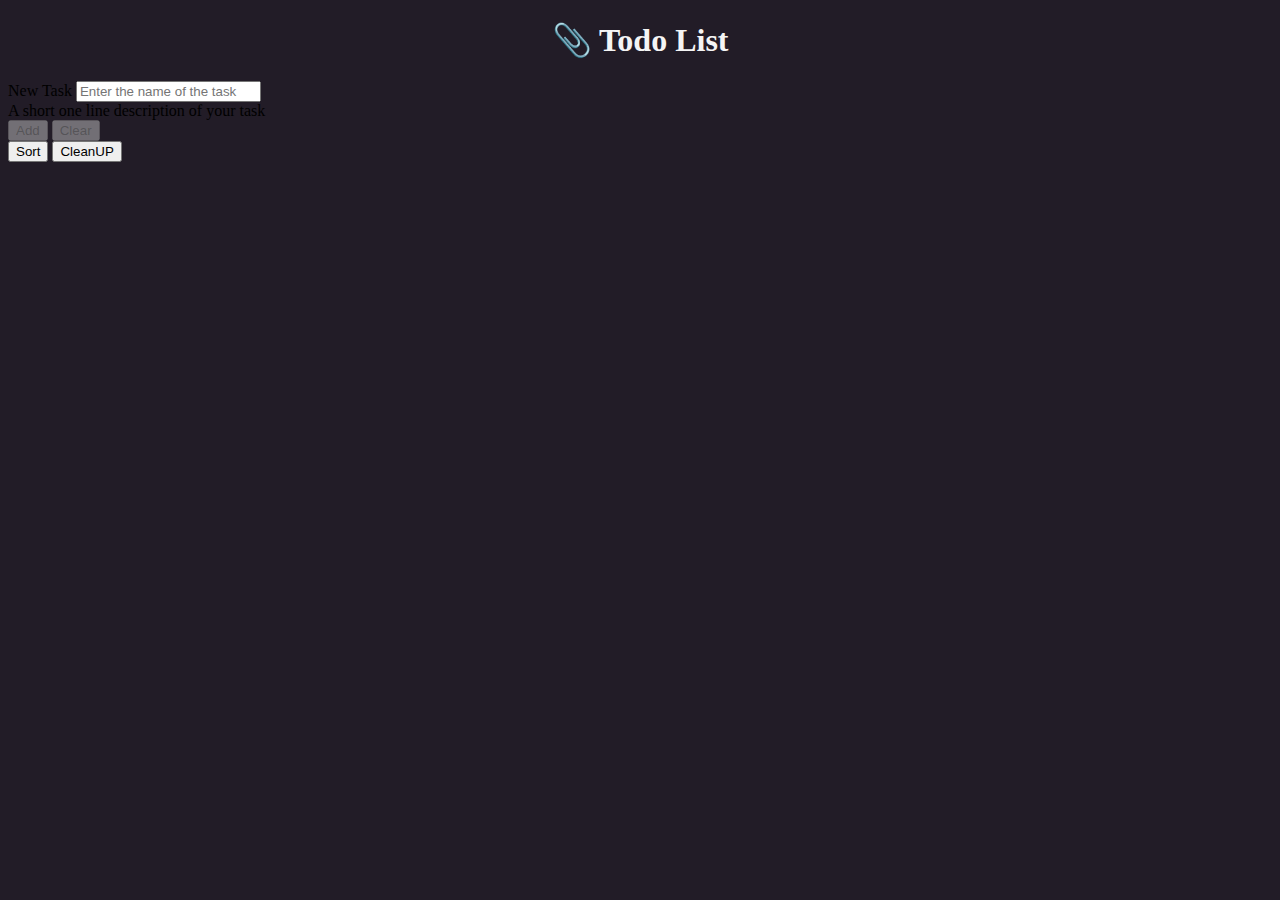
<file: docs/index.html>
<!DOCTYPE html>
<html lang="en">
<head>
    <meta charset="UTF-8">
    <meta http-equiv="X-UA-Compatible" content="IE=edge">
    <meta name="viewport" content="width=device-width, initial-scale=1.0">
    <!-- CSS only -->
    <link href="https://cdn.jsdelivr.net/npm/bootstrap@5.0.0-beta2/dist/css/bootstrap.min.css" rel="stylesheet" integrity="sha384-BmbxuPwQa2lc/FVzBcNJ7UAyJxM6wuqIj61tLrc4wSX0szH/Ev+nYRRuWlolflfl" crossorigin="anonymous">
    <script src="https://cdn.jsdelivr.net/npm/bootstrap@5.0.0-beta2/dist/js/bootstrap.bundle.min.js" integrity="sha384-b5kHyXgcpbZJO/tY9Ul7kGkf1S0CWuKcCD38l8YkeH8z8QjE0GmW1gYU5S9FOnJ0" crossorigin="anonymous"></script>
    <script src="https://code.jquery.com/jquery-3.5.1.js"></script>
    <link href="toDo.css" rel="stylesheet">
    <title>Document</title>
</head>
<body>
    <div class="container">
        <h1 align="center">📎  Todo List  </h1>
        
        <div class="row">
            <div class="col-md-8">
                <div class="form-group">
                    <label for="inpNewTask" class="form-label">New Task</label>
                    <input type="text" class="form-control" id="inpNewTask" aria-describedby="newTaskHelp" placeholder="Enter the name of the task">
                    <div id="newTaskhelp" class="form-text">A short one line description of your task</div>
                </div>
            </div>
            <div class="col-md-4">
                <div class="row">
                    <button class="btn btn-success col m-2" disabled id="btnAdd">
                        Add
                    </button>
                    
                    <button class="btn btn-danger col m-2" disabled id="btnClear">
                        Clear
                    </button>
                </div>
                <div class="row">
                    <button class="btn btn-info col m-2" id="btnSort">
                        Sort
                    </button>
                    
                    <button class="btn btn-warning col m-2" id="btnCleanup">
                        CleanUP
                    </button>
                </div>
            </div>

        <ul class="row list-group m-2" id="ulTasks">
            
        </ul>

        <script defer src="toDo.js"></script>
    </div>
    
    
</body>
</html>
</file>
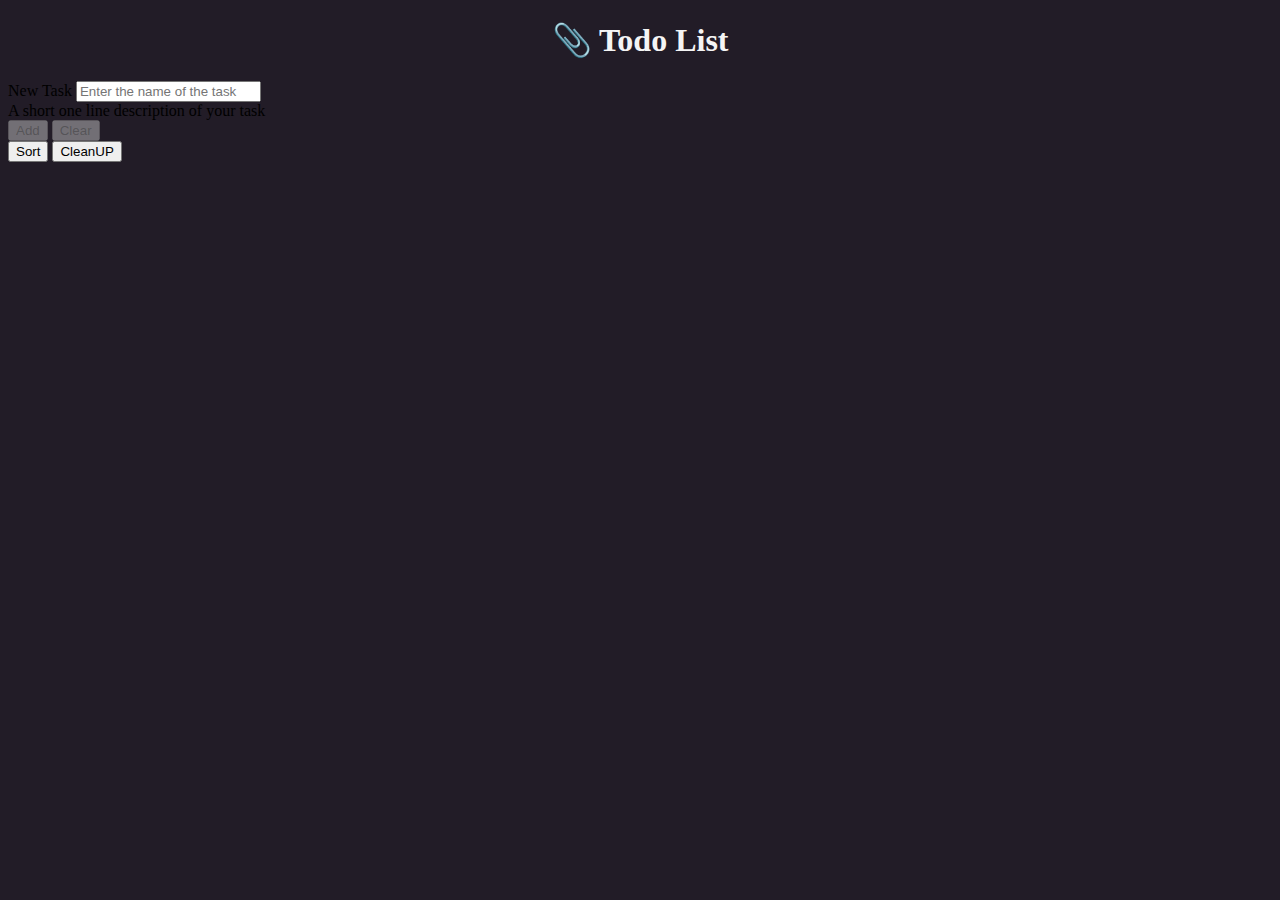
<file: toDo.html>
<!DOCTYPE html>
<html lang="en">
<head>
    <meta charset="UTF-8">
    <meta http-equiv="X-UA-Compatible" content="IE=edge">
    <meta name="viewport" content="width=device-width, initial-scale=1.0">
    <!-- CSS only -->
    <link href="https://cdn.jsdelivr.net/npm/bootstrap@5.0.0-beta2/dist/css/bootstrap.min.css" rel="stylesheet" integrity="sha384-BmbxuPwQa2lc/FVzBcNJ7UAyJxM6wuqIj61tLrc4wSX0szH/Ev+nYRRuWlolflfl" crossorigin="anonymous">
    <script src="https://cdn.jsdelivr.net/npm/bootstrap@5.0.0-beta2/dist/js/bootstrap.bundle.min.js" integrity="sha384-b5kHyXgcpbZJO/tY9Ul7kGkf1S0CWuKcCD38l8YkeH8z8QjE0GmW1gYU5S9FOnJ0" crossorigin="anonymous"></script>
    <script src="https://code.jquery.com/jquery-3.5.1.js"></script>
    <link href="toDo.css" rel="stylesheet">
    <title>Document</title>
</head>
<body>
    <div class="container">
        <h1 align="center">📎  Todo List  </h1>
        
        <div class="row">
            <div class="col-md-8">
                <div class="form-group">
                    <label for="inpNewTask" class="form-label">New Task</label>
                    <input type="text" class="form-control" id="inpNewTask" aria-describedby="newTaskHelp" placeholder="Enter the name of the task">
                    <div id="newTaskhelp" class="form-text">A short one line description of your task</div>
                </div>
            </div>
            <div class="col-md-4">
                <div class="row">
                    <button class="btn btn-success col m-2" disabled id="btnAdd">
                        Add
                    </button>
                    
                    <button class="btn btn-danger col m-2" disabled id="btnClear">
                        Clear
                    </button>
                </div>
                <div class="row">
                    <button class="btn btn-info col m-2" id="btnSort">
                        Sort
                    </button>
                    
                    <button class="btn btn-warning col m-2" id="btnCleanup">
                        CleanUP
                    </button>
                </div>
            </div>

        <ul class="row list-group m-2" id="ulTasks">
            
        </ul>

        <script defer src="toDo.js"></script>
    </div>
    
    
</body>
</html>
</file>
<file: docs/toDo.css>
body{
    background-color: rgb(34, 28, 39);
}
h1{
    color: whitesmoke
}

#ulTasks li.done {
    color:rgba(0, 0, 0, 0.473);
    text-decoration: line-through;
}
</file>
<file: toDo.css>
body{
    background-color: rgb(34, 28, 39);
}
h1{
    color: whitesmoke
}

#ulTasks li.done {
    color:rgba(0, 0, 0, 0.473);
    text-decoration: line-through;
}
</file>
